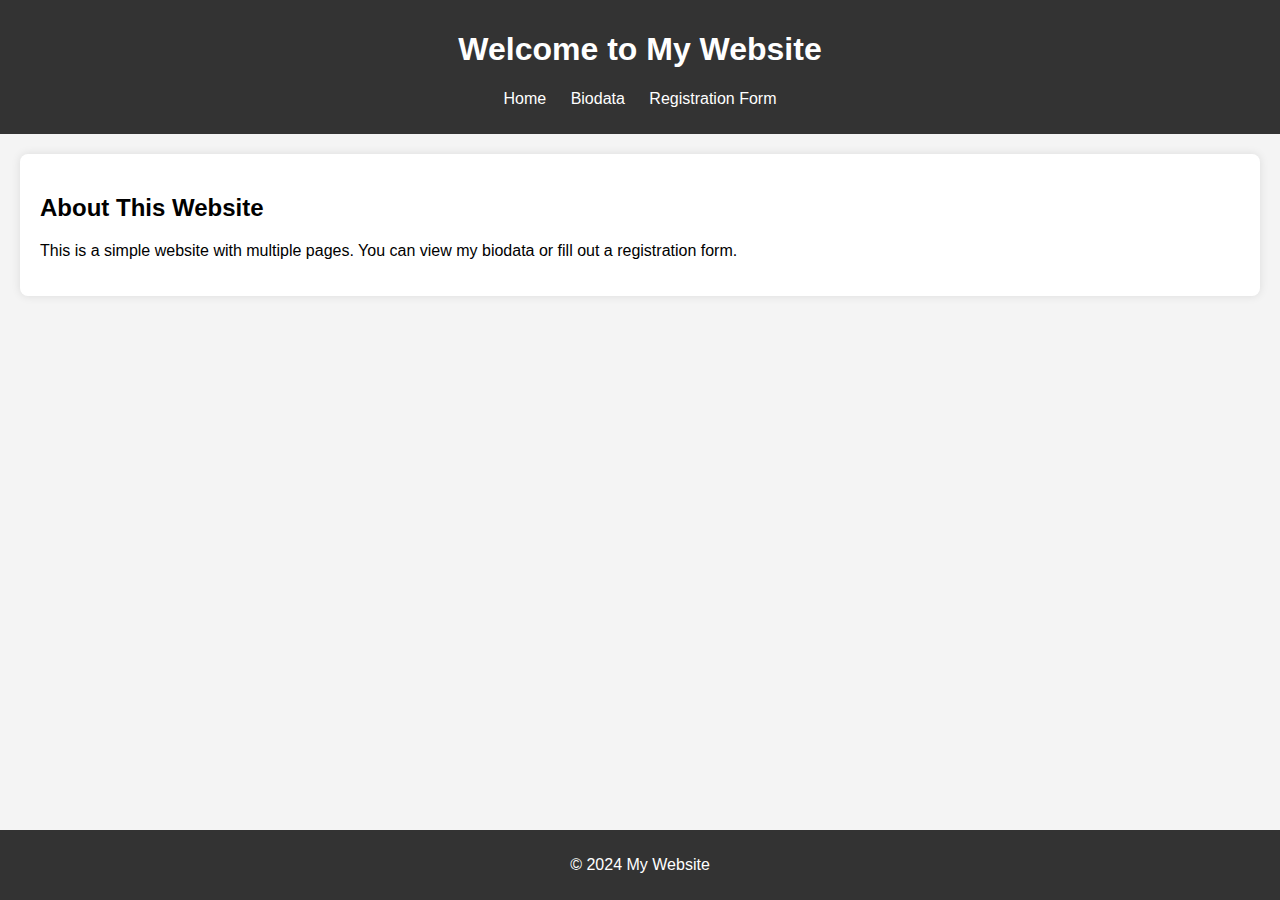
<file: index.html>
<!DOCTYPE html>
<html lang="en">
<head>
    <meta charset="UTF-8">
    <meta name="viewport" content="width=device-width, initial-scale=1.0">
    <title>My Website</title>
    <link rel="stylesheet" href="style.css">
</head>
<body>
    <header>
        <h1>Welcome to My Website</h1>
        <nav>
            <ul>
                <li><a href="index.html">Home</a></li>
                <li><a href="biodata.html">Biodata</a></li>
                <li><a href="registration.html">Registration Form</a></li>
            </ul>
        </nav>
    </header>

    <section>
        <h2>About This Website</h2>
        <p>This is a simple website with multiple pages. You can view my biodata or fill out a registration form.</p>
    </section>

    <footer>
        <p>&copy; 2024 My Website</p>
    </footer>
</body>
</html>
</file>
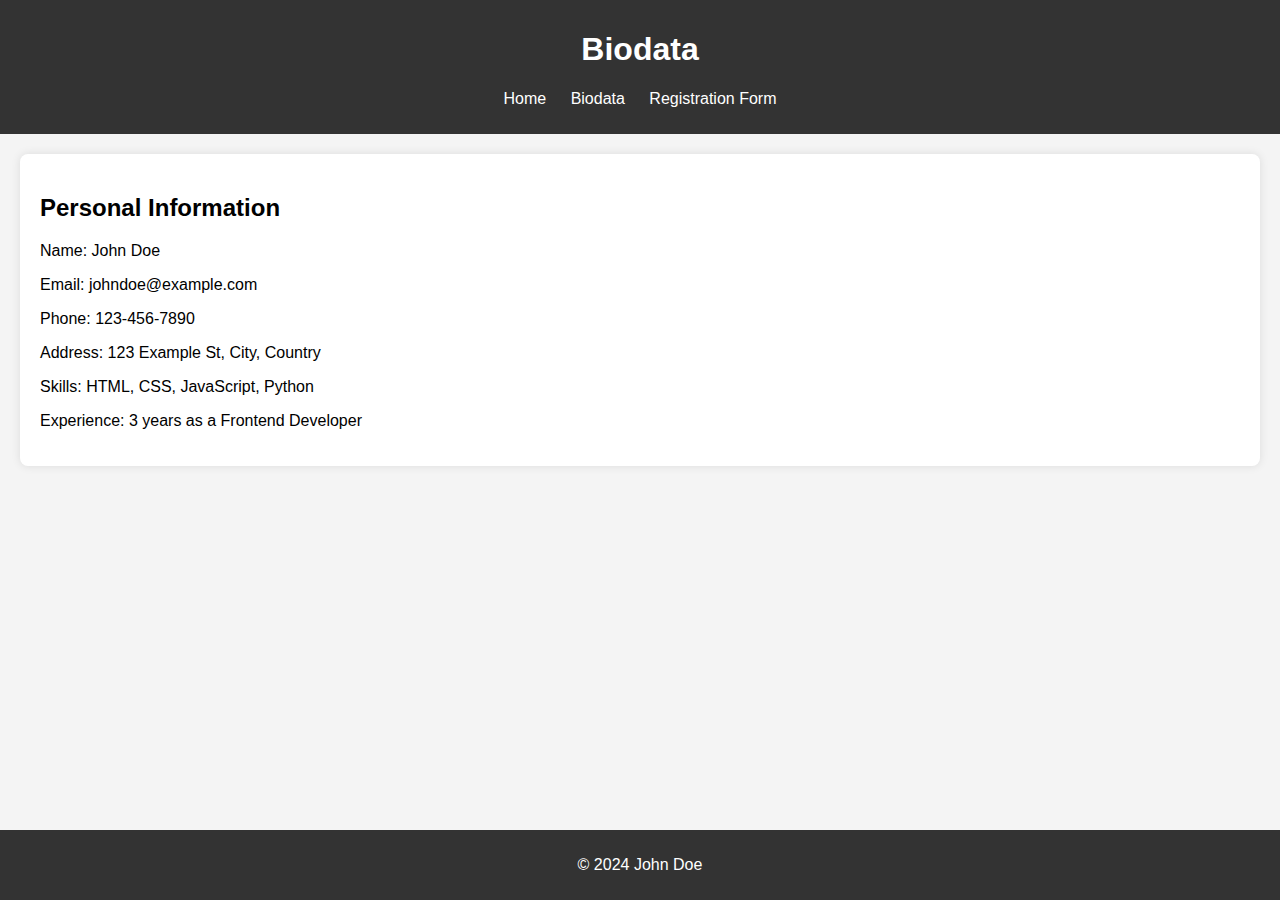
<file: biodata.html>
<!DOCTYPE html>
<html lang="en">
<head>
    <meta charset="UTF-8">
    <meta name="viewport" content="width=device-width, initial-scale=1.0">
    <title>Biodata</title>
    <link rel="stylesheet" href="style.css">
</head>
<body>
    <header>
        <h1>Biodata</h1>
        <nav>
            <ul>
                <li><a href="index.html">Home</a></li>
                <li><a href="biodata.html">Biodata</a></li>
                <li><a href="registration.html">Registration Form</a></li>
            </ul>
        </nav>
    </header>

    <section>
        <h2>Personal Information</h2>
        <p>Name: John Doe</p>
        <p>Email: johndoe@example.com</p>
        <p>Phone: 123-456-7890</p>
        <p>Address: 123 Example St, City, Country</p>
        <p>Skills: HTML, CSS, JavaScript, Python</p>
        <p>Experience: 3 years as a Frontend Developer</p>
    </section>

    <footer>
        <p>&copy; 2024 John Doe</p>
    </footer>
</body>
</html>
</file>
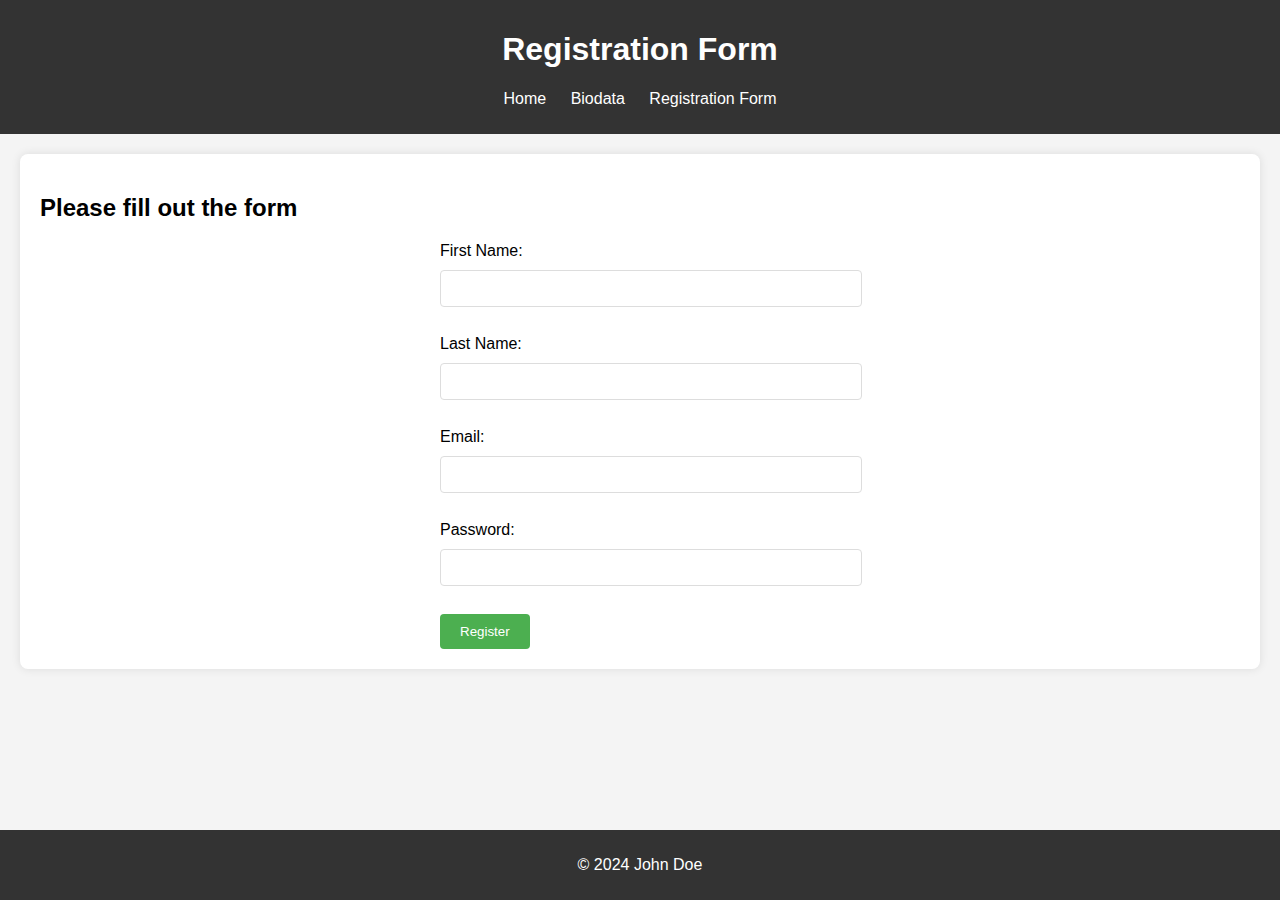
<file: reg.html>
<!DOCTYPE html>
<html lang="en">
<head>
    <meta charset="UTF-8">
    <meta name="viewport" content="width=device-width, initial-scale=1.0">
    <title>Registration Form</title>
    <link rel="stylesheet" href="style.css">
</head>
<body>
    <header>
        <h1>Registration Form</h1>
        <nav>
            <ul>
                <li><a href="index.html">Home</a></li>
                <li><a href="biodata.html">Biodata</a></li>
                <li><a href="registration.html">Registration Form</a></li>
            </ul>
        </nav>
    </header>

    <section>
        <h2>Please fill out the form</h2>
        <form id="regForm" onsubmit="return validateForm()">
            <label for="fname">First Name:</label>
            <input type="text" id="fname" name="fname" required><br><br>

            <label for="lname">Last Name:</label>
            <input type="text" id="lname" name="lname" required><br><br>

            <label for="email">Email:</label>
            <input type="email" id="email" name="email" required><br><br>

            <label for="password">Password:</label>
            <input type="password" id="password" name="password" required><br><br>

            <input type="submit" value="Register">
        </form>
    </section>

    <footer>
        <p>&copy; 2024 John Doe</p>
    </footer>

    <script src="script.js"></script>
</body>
</html>
</file>
<file: style.css>
body {
    font-family: Arial, sans-serif;
    margin: 0;
    padding: 0;
    background-color: #f4f4f4;
}

header {
    background-color: #333;
    color: white;
    padding: 10px 0;
    text-align: center;
}

nav ul {
    list-style-type: none;
    padding: 0;
}

nav ul li {
    display: inline;
    margin: 0 10px;
}

nav ul li a {
    color: white;
    text-decoration: none;
}

section {
    margin: 20px;
    padding: 20px;
    background-color: white;
    border-radius: 8px;
    box-shadow: 0 0 10px rgba(0, 0, 0, 0.1);
}

footer {
    background-color: #333;
    color: white;
    text-align: center;
    padding: 10px 0;
    position: fixed;
    width: 100%;
    bottom: 0;
}

/* Form Styling */
form {
    max-width: 400px;
    margin: auto;
}

form input[type="text"], form input[type="email"], form input[type="password"] {
    width: 100%;
    padding: 10px;
    margin: 10px 0;
    border-radius: 4px;
    border: 1px solid #ddd;
}

form input[type="submit"] {
    background-color: #4CAF50;
    color: white;
    padding: 10px 20px;
    border: none;
    border-radius: 4px;
    cursor: pointer;
}

form input[type="submit"]:hover {
    background-color: #45a049;
}
</file>
